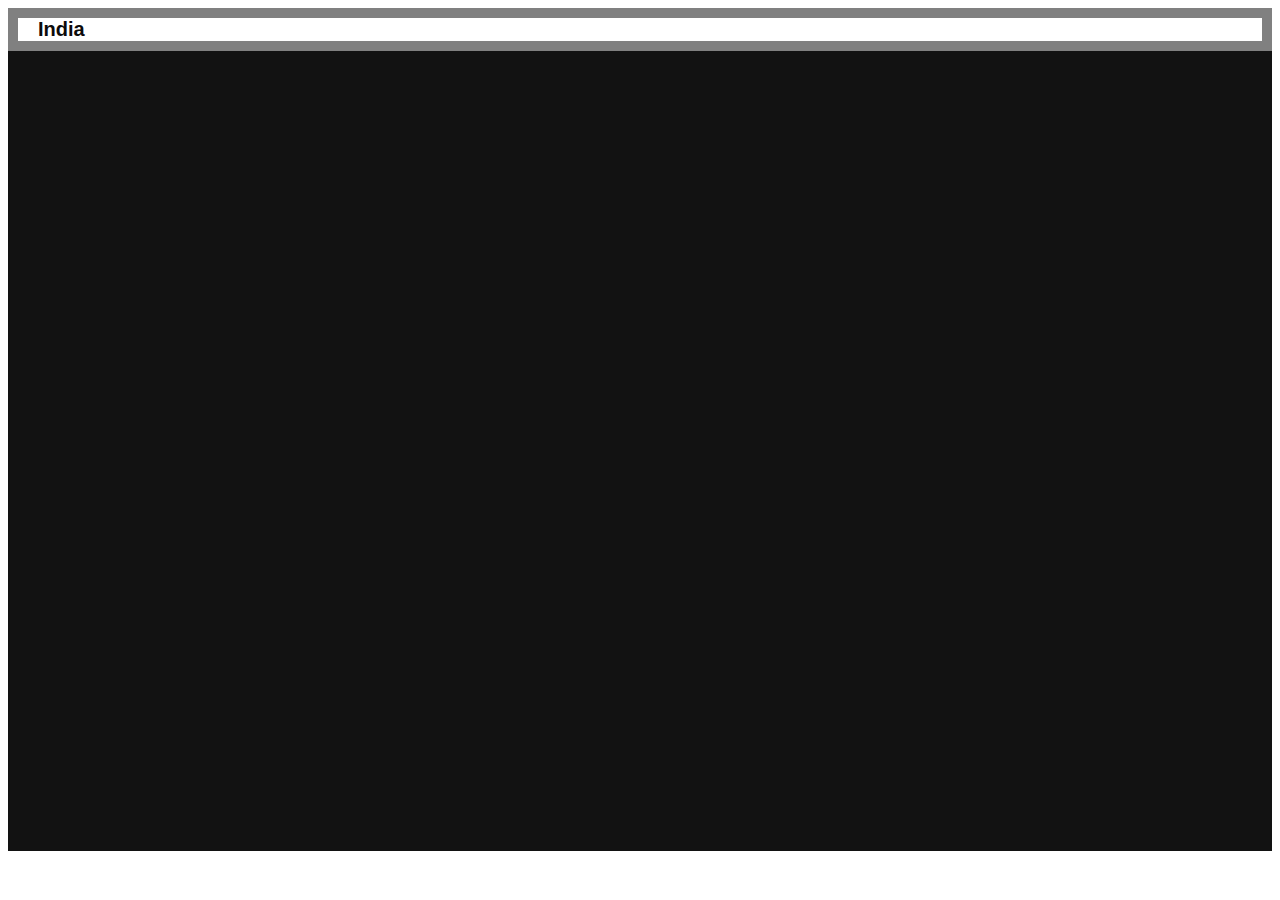
<file: covid-19 live stats/index.html>
<!DOCTYPE html>
<html lang="en">

<head>
    <meta charset="UTF-8">
    <title>ArunPrasanth - Covid-19 live stats</title>
    <link rel="stylesheet" href="./style.css">

</head>

<body>
    <section>
        <div class="bad">
            <a href="india/india.html">India</a>
        </div>
    </section>
    <!-- partial:index.partial.html -->
    <script src="https://www.amcharts.com/lib/4/core.js"></script>
    <script src="https://www.amcharts.com/lib/4/charts.js"></script>
    <script src="https://www.amcharts.com/lib/4/maps.js"></script>
    <script src="https://www.amcharts.com/lib/4/geodata/worldLow.js"></script>
    <script src="https://covid.amCharts.com/data/js/world_timeline.js"></script>
    <script src="https://covid.amCharts.com/data/js/total_timeline.js"></script>
    <script src="https://www.amcharts.com/lib/4/themes/animated.js"></script>
    <div id="chartdiv"></div>
    <!-- partial -->

    <script src="./script.js">
    </script>

</body>

</html>
</file>
<file: covid-19 live stats/style.css>
body {
    font-family: -apple-system, BlinkMacSystemFont, "Segoe UI", Roboto, Helvetica, Arial, sans-serif, "Apple Color Emoji", "Segoe UI Emoji", "Segoe UI Symbol";
}

#chartdiv {
    max-width: 100%;
    height: 800px;
    background-color: #121212;
}

.bad {
    flex: 1;
    border: 10px solid gray;
    margin: auto;
    align-items: center;
    justify-content: center;
    margin-right: 800 px;
}

.bad a {
    margin: auto;
    align-items: center;
    justify-content: center;
    padding: 6px 20px;
    text-decoration: none;
    color: rgb(12, 11, 11);
    margin-right: 800 px;
    font-size: 20px;
    font-weight: bold;
}
</file>
